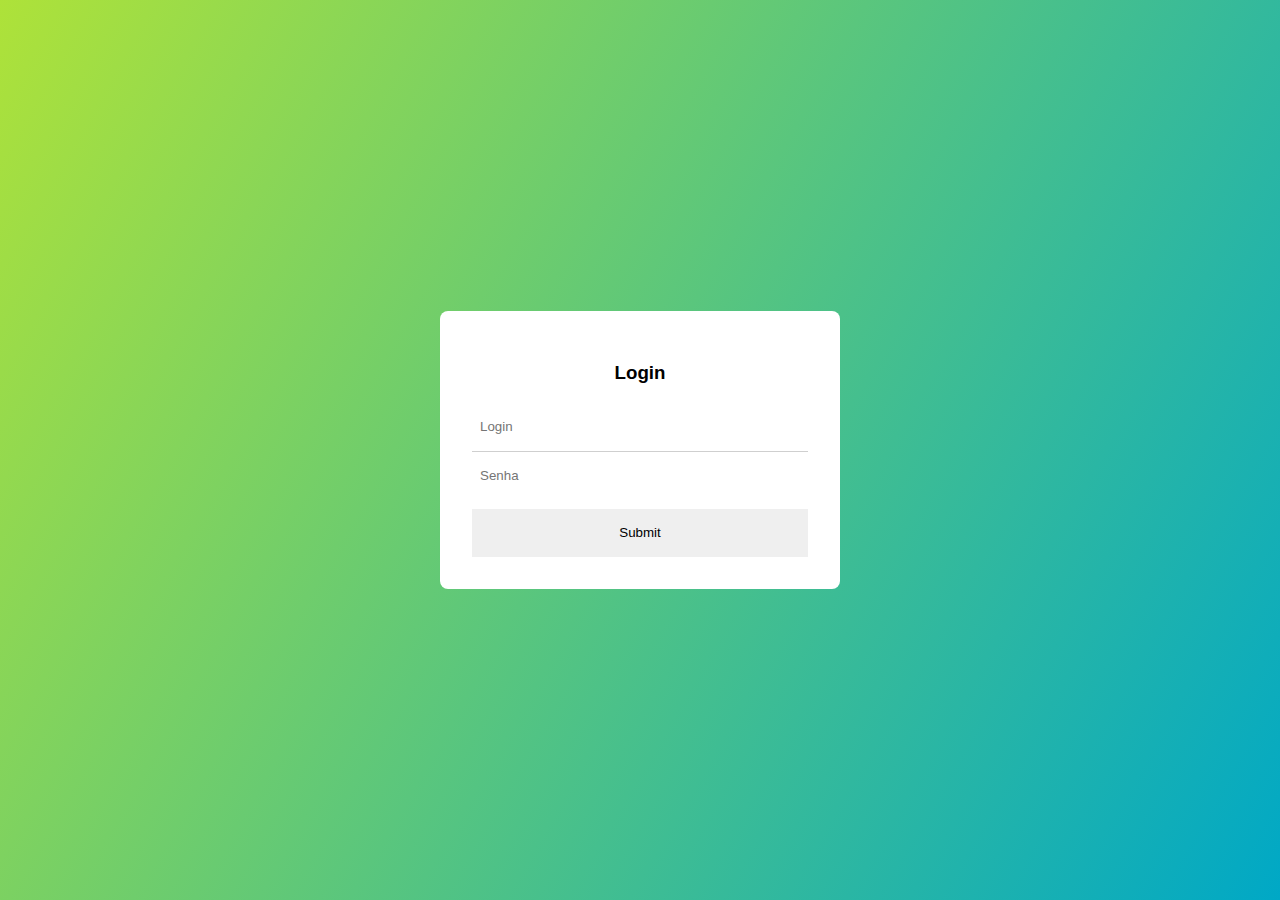
<file: index.html>
<!DOCTYPE html >
<head>
  <meta charset="UTF-8" />
  <title>Login</title>
  <meta name="viewport" content="width=device-width, initial-scale=1.0"> 
  <link rel="stylesheet" type="text/css" href="style.css" />
  <script src="script.js"></script>
</head>
<body>
    <form>
        <h3>Login</h3>
        <input type="text" placeholder="Login" id="login">
        <input class="senha" type="password" placeholder="Senha" id="senha">
        <input class="enviar" type="submit" onclick= "Logar(); return false"> 
    </form>
</body>
</html>
</file>
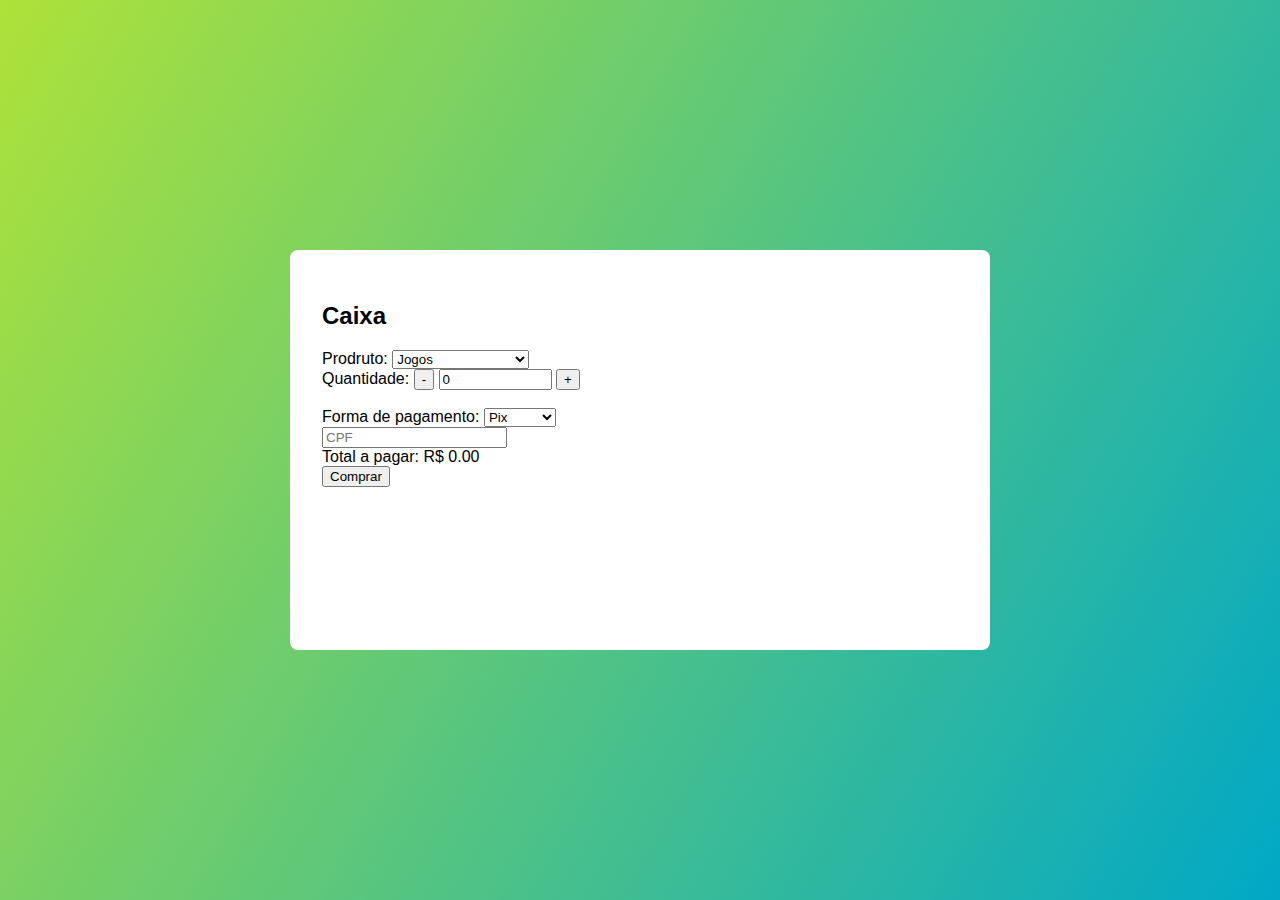
<file: compra.html>
<!DOCTYPE html>
<html lang="pt-br">
<head>
    <meta charset="UTF-8">
    <meta http-equiv="X-UA-Compatible" content="IE=edge">
    <meta name="viewport" content="width=device-width, initial-scale=1.0">
    <script src="script.js"></script>
    <title>Loja</title>
</head>
<body>
    <form method="post">
        <h2>Caixa</h2>
        <div class="escolha">
            <span>Prodruto: </span>
            <select id="product">
                <option value="jogo">Jogos</option>
                <option value="inflavel">Inflável</option>
                <option value="agua">Água Mineral</option>
                <option value="quentao">Quentão</option>
                <option value="refrigerante">Refrigerante / Suco</option>
                <option value="cachorro">Cachorro quente</option>
                <option value="pinhao">Pinhão</option>
                <option value="pipoca">Pipoca</option>
                <option value="pizza">Pizza</option>
                <option value="carreteiro">Carreteiro</option>
                <option value="bolo">Bolo de milho</option>
                <option value="algodao">Algodão doce</option>
            </select>
            <div class="quan">
                <span>Quantidade: </span>
                <input type="button" value="-" id="menos" onclick="if(parseInt(document.getElementById('quantidade').value) > 0){document.getElementById('quantidade').value = parseInt(document.getElementById('quantidade').value) - 1; CalculaMenos()} ">
                <input type="number" id="quantidade" maxlength="4" value=0>
                <input type="button" value="+" id="mais" onclick="document.getElementById('quantidade').value = parseInt(document.getElementById('quantidade').value) + 1; CalculaMais()">
            </div>
            <br>
        </div>
        <span>Forma de pagamento: </span>
        <select id="forma">
            <option value="pix">Pix</option>
            <option value="debito">Débito</option>
            <option value="credito">Crédito</option>
            <option value="dinheiro">Dinheiro</option>
        </select>
        <br>
        <input type="number" placeholder="CPF" id="cpf">
        <br>
        <span>Total a pagar: R$</span>
        <span id="total">0.00</span>
        <br>
        <input type="button" value="Comprar" onclick="Produto()"> 
    </form>

    <style>
        form, .menu{
            width: 700px;
            height: 400px;
            margin: 300px auto;
            background-color: #ffFFFf;
            box-sizing:border-box;
            padding: 32px;
            border-radius: 8px;
        }

        body{
            margin: 0;
            padding: 0;
            font-family: sans-serif;
            height: 100vh;
            background: linear-gradient(120deg, #aee239, #00a8c6);
            display:flex;
            justify-content: center;
            align-items: center;
        }

        #quantidade::-webkit-inner-spin-button{
            -webkit-appearance: none; margin: 0; 
        }

        #quantidade{
            width: 105px;
        }
    </style>
</body>
</html>
</file>
<file: style.css>
table{
    align-items: center;
    font-family: Arial, Helvetica, sans-serif;
    font-weight: bold;
    border-radius: 15px;
    background: linear-gradient(120deg, #f9f2e7, #ffefa9);
    width: 450;
    height: 550;
}

#title{
    background-color: #ffab03;
}

#centrar{
    text-align: center;
}

thead{
    font-size: 30px;
    border-radius: 30px;
    background-color: #ee7f27;
}

body{
    margin: 0;
    padding: 0;
    font-family: sans-serif;
}

body{
    height: 100vh;
    background: linear-gradient(120deg, #aee239, #00a8c6);
    display:flex;
    justify-content: center;
    align-items: center;
}

*{
    box-sizing: border-box;
}

form, .menu{
    width: 400px;
    margin: 300px auto;
    background-color: #ffFFFf;
    box-sizing:border-box;
    padding: 32px;
    border-radius: 8px;
    text-align: center;
}

input, .menu{
    height: 48px;
    width: 100%;
    box-sizing: border-box;
    padding: 8px;
    border:unset;
}

input:hover{
    background-color: #eeeeee;
}

.enviar{
    margin-top: 10px;
    transition: color .7s;
}

#enviar:hover{
    background-color: #dddcdc;
}

.senha{
    border-top: 1px solid #cfcfcf;
}

.th, td{
    border-bottom: 1px solid #ddd;
  }

#linha:hover{
    background-color: #ffd452;
}
</file>
